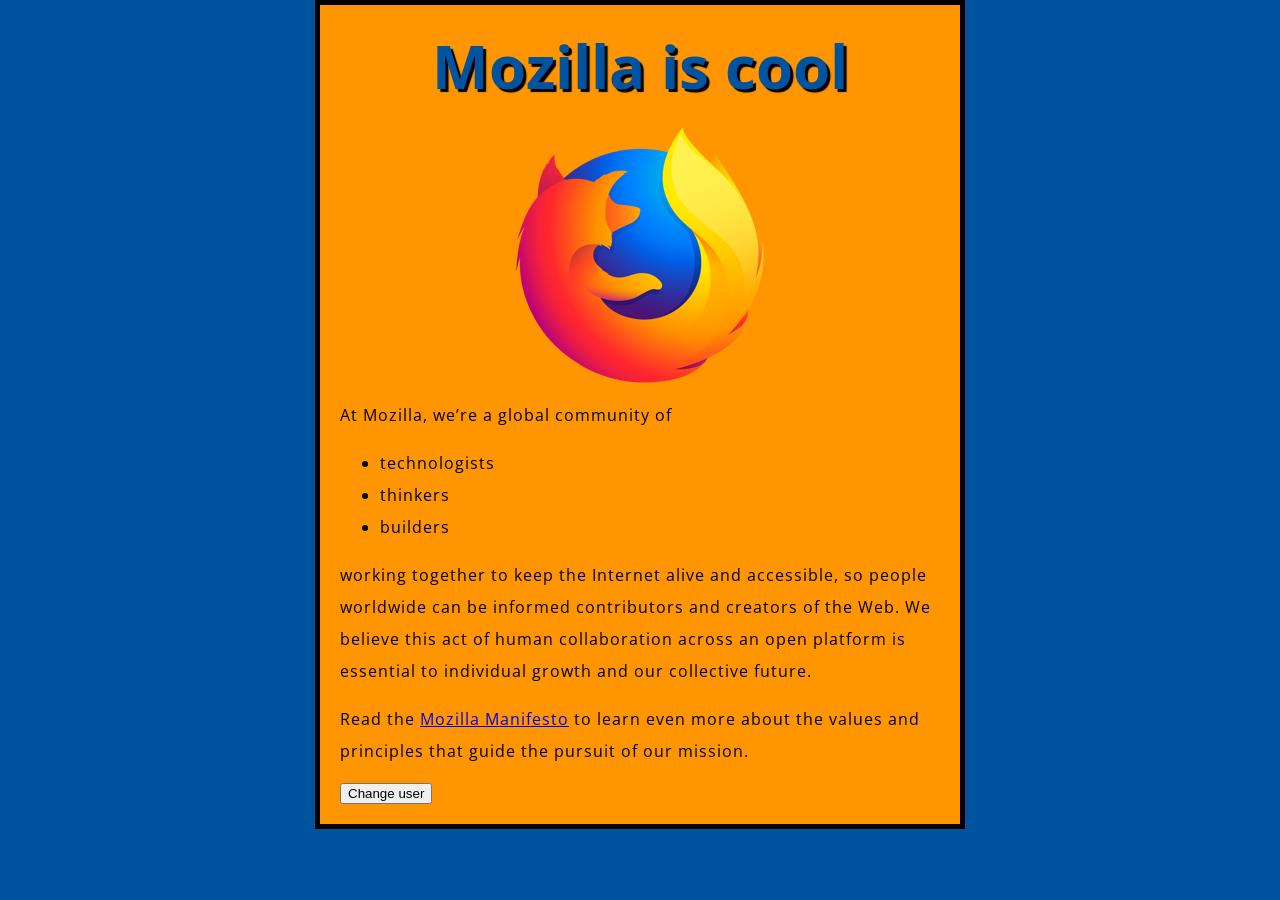
<file: index.html>
<!DOCTYPE html>
<html lang="en">
  <head>
    <meta charset="utf-8">
    <title>My test page</title>
    <link href="http://fonts.googleapis.com/css?family=Open+Sans" rel="stylesheet" type="text/css">
    <link href="styles/style.css" rel="stylesheet" type="text/css">
  </head>
  <body>
    <h1>Mozilla is cool</h1>
    <img src="images/firefox-icon.png" alt="The Firefox logo: a flaming fox surrounding the Earth.">

    <p>At Mozilla, we’re a global community of</p>

    <ul> <!-- changed to list in the tutorial -->
      <li>technologists</li>
      <li>thinkers</li>
      <li>builders</li>
    </ul>

    <p>working together to keep the Internet alive and accessible, so people worldwide can be informed contributors and creators of the Web. We believe this act of human collaboration across an open platform is essential to individual growth and our collective future.</p>

    <p>Read the <a href="https://www.mozilla.org/en-US/about/manifesto/">Mozilla Manifesto</a> to learn even more about the values and principles that guide the pursuit of our mission.</p>
    <button>Change user</button>

    <script src="scripts/main.js"></script>
  </body>
</html>
</file>
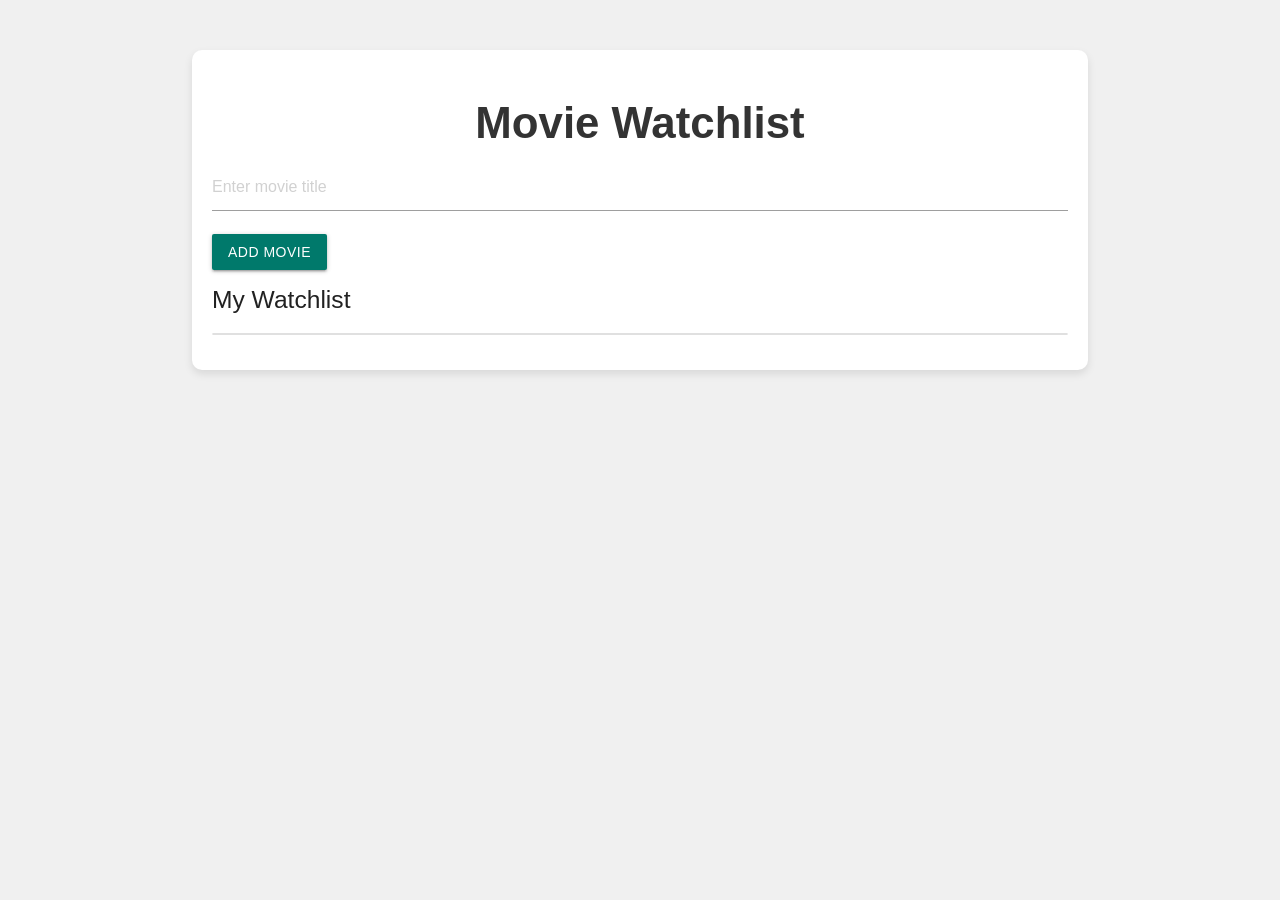
<file: Assignment 4/index.html>
<!DOCTYPE html>
<html lang="en">
  <head>
    <meta charset="UTF-8" />
    <meta name="viewport" content="width=device-width, initial-scale=1.0" />
    <title>Movie Watchlist</title>
    <link
      href="https://fonts.googleapis.com/icon?family=Material+Icons"
      rel="stylesheet"
    />
    <link
      rel="stylesheet"
      href="https://cdnjs.cloudflare.com/ajax/libs/materialize/1.0.0/css/materialize.min.css"
    />
    <link rel="stylesheet" href="css/styles.css" />
  </head>
  <body>
    <div class="container">
      <h3 class="center-align">Movie Watchlist</h3>

      <div class="input-field">
        <input
          id="movie-name"
          type="text"
          class="validate"
          placeholder="Enter movie title"
        />
      </div>
      <button
        id="add-movie-btn"
        class="btn waves-effect waves-light"
        type="button"
      >
        Add Movie
      </button>

      <h5>My Watchlist</h5>
      <ul id="movie-list" class="collection">
        <!-- Movies will be added here dynamically -->
      </ul>
    </div>

    <script src="js/main.js"></script>
  </body>
</html>
</file>
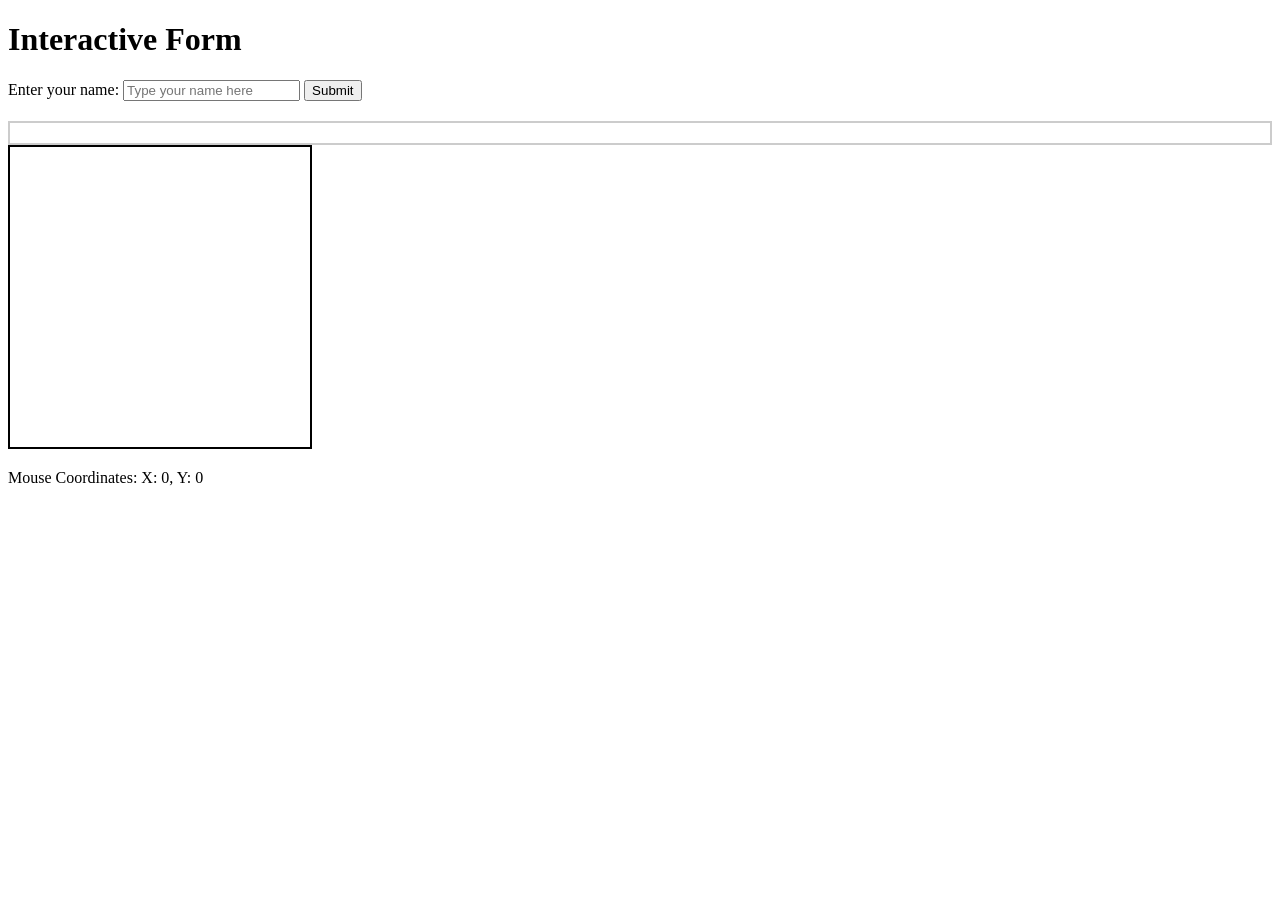
<file: Events challenge/index.html>
<!DOCTYPE html>

<html lang="en">

<head>

 <meta charset="UTF-8">

 <meta name="viewport" content="width=device-width, initial-scale=1.0">

 <title>Interactive Form Challenge</title>

 <style>

 #mouseTracker {

 width: 300px;

 height: 300px;

 border: 2px solid black;

 margin-bottom: 20px;

 }

 #outputDiv {

 margin-top: 20px;

 padding: 10px;

 border: 2px solid #ccc;

 }

 </style>

</head>

<body>

 <h1>Interactive Form</h1>

  

 <label for="nameInput">Enter your name:</label>

 <input type="text" id="nameInput" placeholder="Type your name here">

 <button id="submitButton">Submit</button>



 <div id="outputDiv"></div>



 <div id="mouseTracker"></div>

 <div id="coordinates">Mouse Coordinates: X: 0, Y: 0</div>



 <script src="main.js"></script>


 
</body>

</html>
</file>
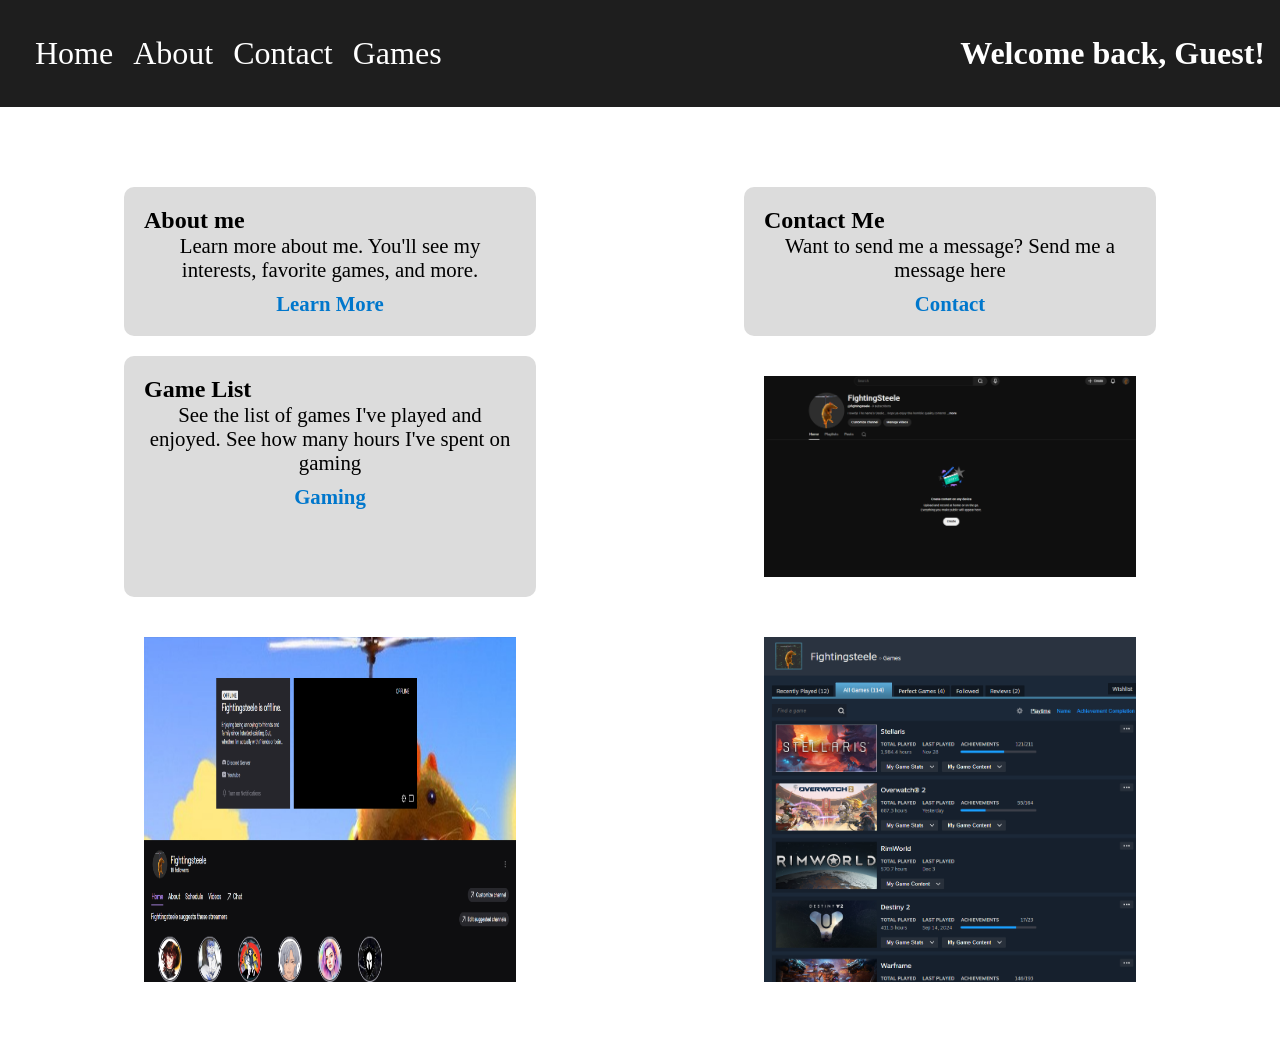
<file: Final Project/index.html>
<!DOCTYPE html>
<html lang = "en">
    <head>
        <meta charset = "UTF-8">  
        <meta http-equiv = "X-UA-Compatible" content = "IE=edge">
        <meta name = "viewport" content="width=device-width, initial-scale=1.0">
        <title>Final Project</title>
        <link href="styles/style.css" rel="stylesheet" type="text/css">
        <script src="scripts/main.js" defer></script>
        
    </head>

    <body>
        <nav>
            <ul>
                <li><a href="index.html">Home</a></li>
                <li><a href="about.html">About</a></li>
                <li><a href="contact.html">Contact</a></li>
                <li><a href="games.html">Games</a></li>
            </ul>
            <h1 id="welcome"></h1>
            
        </nav>
        
        <main class="overview">
            <div class="card">
                <h2>About me</h2>
                <p>Learn more about me. You'll see my interests, favorite games, and more.</p>
                <a href="about.html">Learn More</a>
            </div>
            <div class="card">
                <h2>Contact Me</h2>
                <p>Want to send me a message? Send me a message here</p>
                <a href="contact.html">Contact</a>
            </div>
            <div class="card">
                <h2>Game List</h2>
                <p>See the list of games I've played and enjoyed. See how many hours I've spent on gaming</p>
                <a href="games.html">Gaming</a>
            </div>
            <img src="images/youtube.png" alt="youtube" class="indeximage">
            <img src="images/twitch.png" alt="twitch" class="indeximage">
            <img src="images/steam.png" alt="steam" class="indeximage">
        </main>
    </body>
</html>
</file>
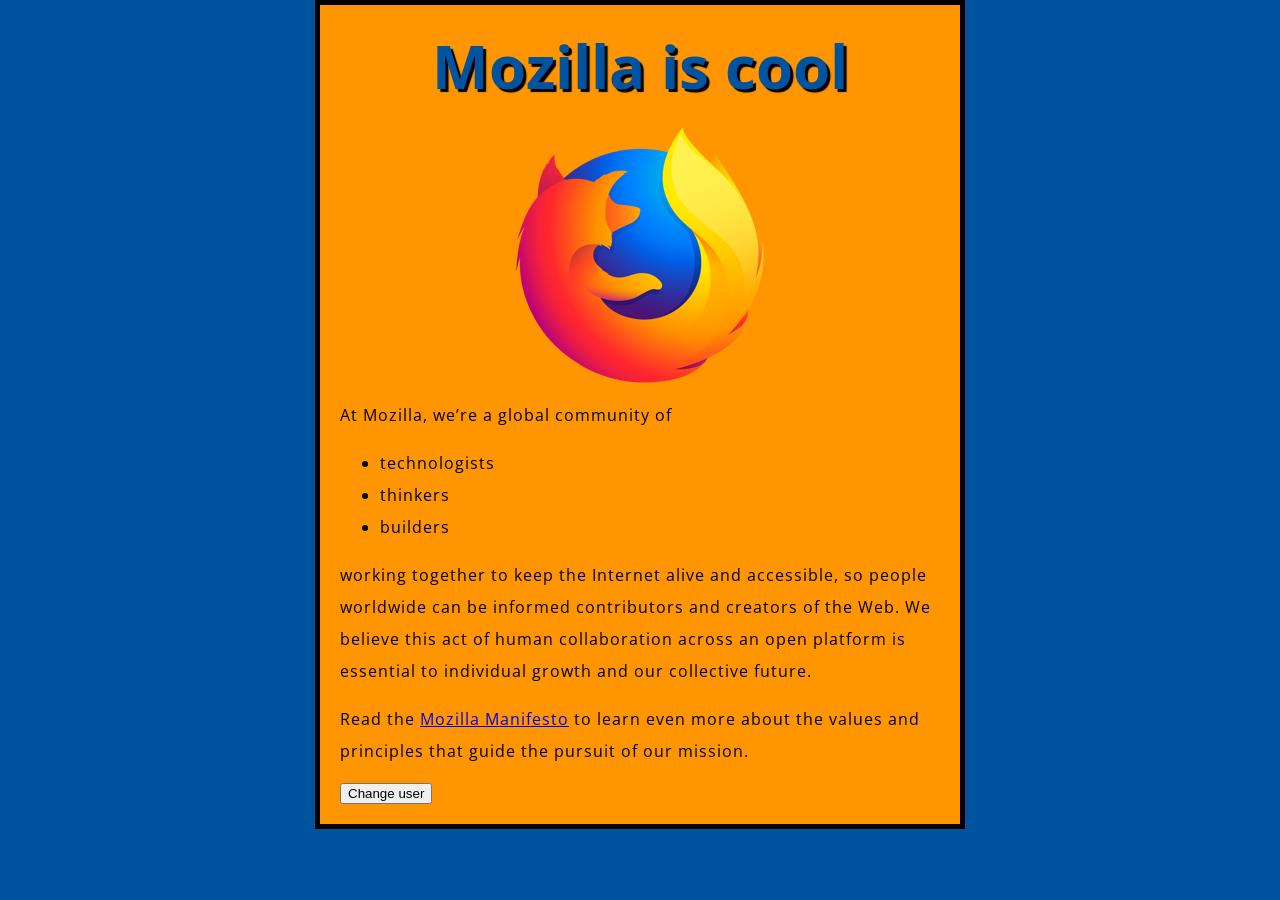
<file: Week 2/index.html>
<!DOCTYPE html>
<html lang="en">
  <head>
    <meta charset="utf-8">
    <title>My test page</title>
    <link href="http://fonts.googleapis.com/css?family=Open+Sans" rel="stylesheet" type="text/css">
    <link href="styles/style.css" rel="stylesheet" type="text/css">
    <script async src="scripts/main.js"></script>
  </head>
  <body>
    <h1>Mozilla is cool</h1>
    <img src="images/firefox-icon.png" alt="The Firefox logo: a flaming fox surrounding the Earth.">

    <p>At Mozilla, we’re a global community of</p>

    <ul> <!-- changed to list in the tutorial -->
      <li>technologists</li>
      <li>thinkers</li>
      <li>builders</li>
    </ul>

    <p>working together to keep the Internet alive and accessible, so people worldwide can be informed contributors and creators of the Web. We believe this act of human collaboration across an open platform is essential to individual growth and our collective future.</p>

    <p>Read the <a href="https://www.mozilla.org/en-US/about/manifesto/">Mozilla Manifesto</a> to learn even more about the values and principles that guide the pursuit of our mission.</p>
    <button>Change user</button>
  </body>
</html>
</file>
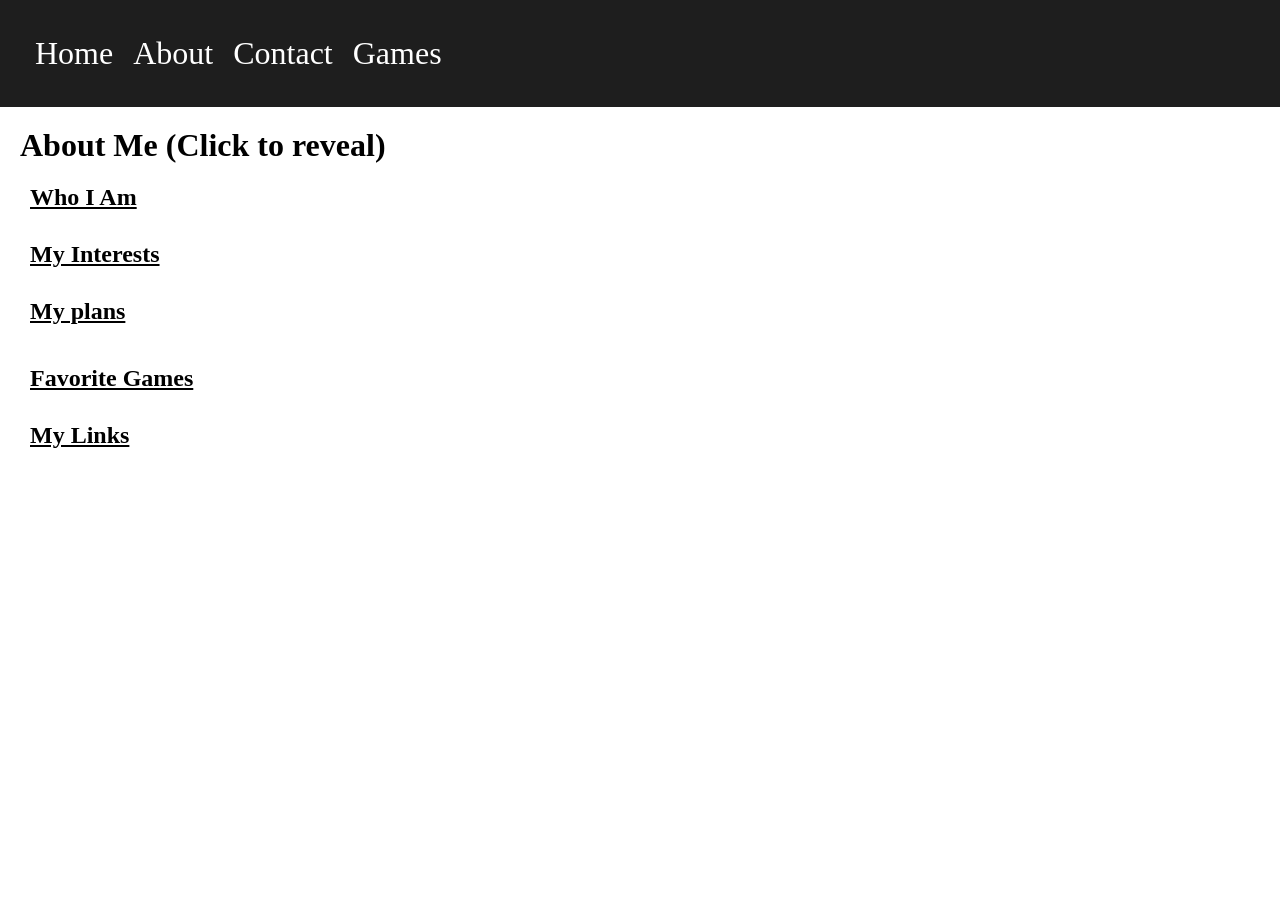
<file: Final Project/about.html>
<!DOCTYPE html>
<html lang = "en">
    <head>
        <meta charset = "UTF-8">  
        <meta http-equiv = "X-UA-Compatible" content = "IE=edge">
        <meta name = "viewport" content="width=device-width, initial-scale=1.0">
        <title>About</title>
        <link href="styles/style.css" rel="stylesheet" type="text/css">
        <script src="scripts/aboutjs.js" defer></script>
    </head>

    <body>
        <nav>
            <ul>
                <li><a href="index.html">Home</a></li>
                <li><a href="about.html">About</a></li>
                <li><a href="contact.html">Contact</a></li>
                <li><a href="games.html">Games</a></li>
            </ul>
        </nav>

        <main>
            <h1>About Me (Click to reveal)</h1>
            <div class="about">
                <h2 class="toggle">Who I Am</h2>
                <p class="hiddentext"> Hello, I am William Steele, a gamer and programmer. I am a student a Fort Hays State University studying Computer Science. I have also started a Twitch channel and a Youtube channel but I have not been supe active on them. I am hoping to become a bigger streamer/youtube though right now I am too nervous to stream without a friend also playing with me..</p>
            </div>

            <div class="about">
                <h2 class="toggle">My Interests</h2>
                <p class="hiddentext">My interests include gaming, programming, traveling, and doing things with friends. My interest in games include several genres as I like to play games such as Stellaris, Risk of Rain 2, Helldivers, Rimworld, Halo and Shovel Knight which has a variety of different game types. My interest in programming also fall back to gaming, I was interested in how gaming worked and looked into it and it seemed interesting. It is something I am wanting to try myself when I have more time to work on things. I also love traveling, I have been to 48 of the 50 US states only having Oregon and Hawaii left to visit. I have also visited a few countries including Canada, China (Before Covid), Argentina, and Iceland.</p>
            </div>

            <div class="about">
                <h2 class="toggle">My plans</h2>
                <p class="hiddentext">My current plans are to of course finish college and find a job. But after that, I am wanting to expand upon my Twitch and Youtube career as well as start designing my own games. I also want to travel but I will hold back on that until farther in the future.</p>
            </div>


            <div class="about-image">
                <h2 class="toggle">Favorite Games</h2>
                <div class = "hiddentext">
                    <img id="switchImage" src="images/RoR2.png" alt="">
                    <p id="imageDesc">Risk of Rain 2 (Click to cycle through)</p>
                </div>
            </div>

            <div class="about">
                <h2 class="toggle">My Links</h2>
                <div  class="hiddentext">
                    <p>These are pretty empty, but I am planning on adding things over time.</p>
                    <ul>
                        <li><p> <a href="https://www.youtube.com/@fightingsteele">Youtube: Fightingsteele</a></p></li>
                        <li><p> <a href="https://www.twitch.tv/fightingsteele">Twitch: Fightingsteele</a></p></li>
                        <li><p> <a href="https://steamcommunity.com/profiles/76561198890330288/">Steam: Fightingsteele</a></p></li>
                        <li><p> <a href="https://github.com/Fightingsteele?tab=repositories">Github: Fightingsteele</a></p></li>
                    </ul>
                </div>
                
                
            </div>
        </main>

    </body>
</html>
</file>
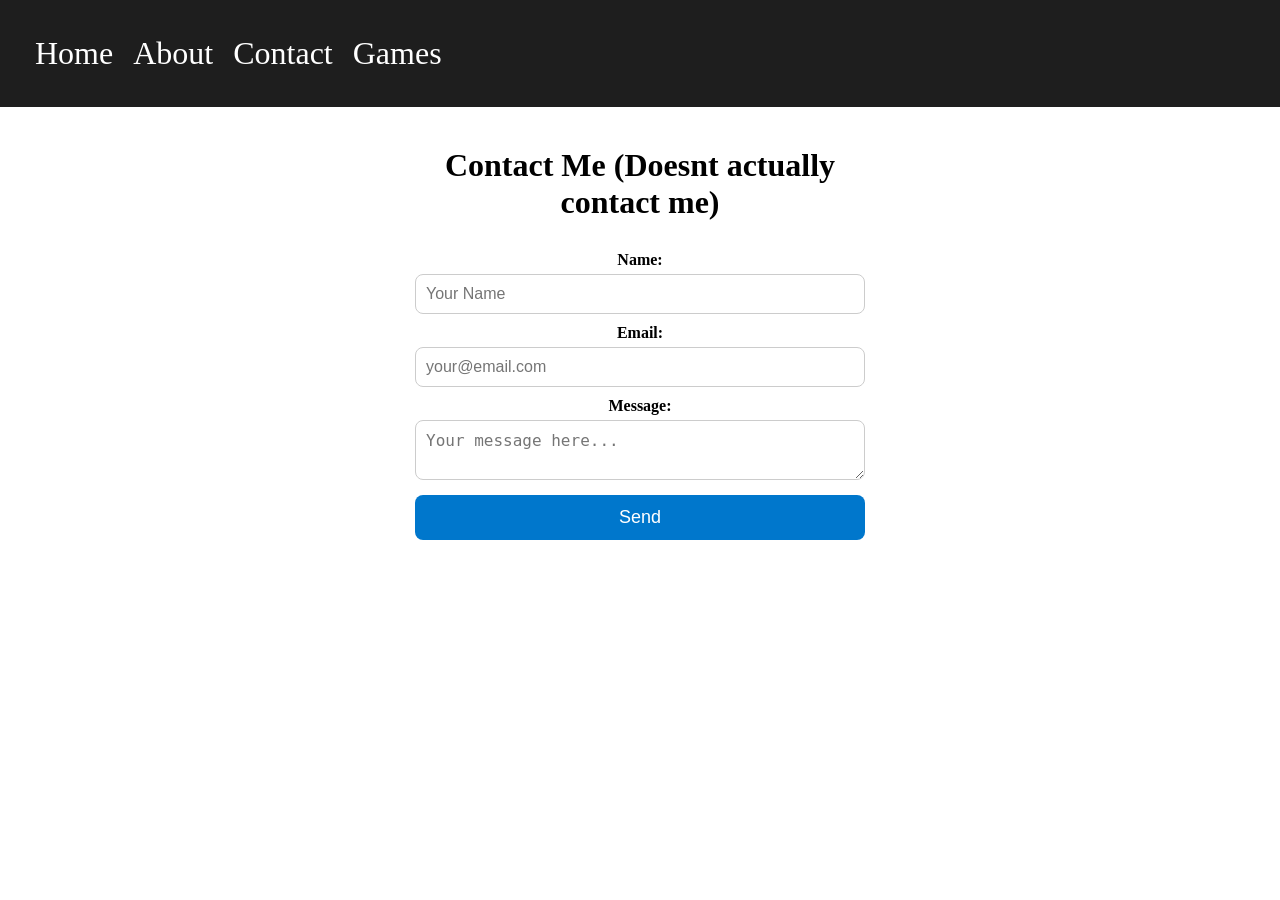
<file: Final Project/contact.html>
<!DOCTYPE html>
<html lang = "en">
    <head>
        <meta charset = "UTF-8">  
        <meta http-equiv = "X-UA-Compatible" content = "IE=edge">
        <meta name = "viewport" content="width=device-width, initial-scale=1.0">
        <title>Contact</title>
        <link href="styles/style.css" rel="stylesheet" type="text/css">
        <script src="scripts/contactjs.js" defer></script>
    </head>

    <body>
        <nav>
            <ul>
                <li><a href="index.html">Home</a></li>
                <li><a href="about.html">About</a></li>
                <li><a href="contact.html">Contact</a></li>
                <li><a href="games.html">Games</a></li>
            </ul>
        </nav>
        
        <main>
            <h1 class = "contact-form">Contact Me (Doesnt actually contact me)</h1>
            <form id="contactForm" class="contact-form">
                <label for="name">Name:</label>
                <input type="text" id="name" placeholder="Your Name">

                <label for="email">Email:</label>
                <input type="email" id="email" placeholder="your@email.com">

                <label for="message">Message:</label>
                <textarea id="message" placeholder="Your message here..."></textarea>

                <button type="submit">Send</button>

                <p id="formStatus" class="status-message"></p>
            </form>
        </main>
    </body>
</html>
</file>
<file: styles/style.css>
html {
  font-size: 10px;
  font-family: 'Open Sans', sans-serif;
}


h1 {
  font-size: 60px;
  text-align: center;
}

p, li {
  font-size: 16px;
  line-height: 2;
  letter-spacing: 1px;
}


html {
  background-color: #00539F;
}

body {
  width: 600px;
  margin: 0 auto;
  background-color: #FF9500;
  padding: 0 20px 20px 20px;
  border: 5px solid black;
}

h1 {
  margin: 0;
  padding: 20px 0;
  color: #00539F;
  text-shadow: 3px 3px 1px black;
}

img {
  display: block;
  margin: 0 auto;
}
</file>
<file: Assignment 4/css/styles.css>
body {
  background-color: #f0f0f0;
  font-family: Arial, sans-serif;
}

.container {
  margin-top: 50px;
  padding: 20px;
  background-color: #fff;
  border-radius: 10px;
  box-shadow: 0 4px 8px rgba(0, 0, 0, 0.1);
}

h3 {
  color: #333;
  font-weight: bold;
}

input {
  margin-bottom: 20px;
}

#movie-list {
  margin-top: 20px;
}

.collection-item {
  display: flex;
  justify-content: space-between;
  align-items: center;
}

.collection-item .movie-title {
  font-weight: 500;
}

.collection-item .remove-btn {
  color: red;
  cursor: pointer;
}

#add-movie-btn {
  background-color: #00796b;
}

#add-movie-btn:hover {
  background-color: #004d40;
}
</file>
<file: Final Project/styles/style.css>
* {
    margin: 0;
    padding: 0;
}

main{
    padding:20px;
    padding-bottom: 0px;
}

h2 {
    width: fit-content;
}

p {
    font-size: 1.3rem;
}

/*Nav*/
nav {
    background-color: #1e1e1e;
    padding: 15px;
    display: flex;
    justify-content: space-between;
    align-items: center;
}

nav ul {
    list-style: none;
    display: flex;
}

nav ul li {
    margin:20px;
    margin-right: 0px;
}

nav ul li a {
    color: white;
    text-decoration: none;
    font-size: 2rem;
}

nav ul li a:hover {
    color: #00aaff;
}

/*Index*/
#welcome {
    font-size: 2rem;
    color: white;
}

.overview {
    display: flex;
    justify-content: space-around;
    margin: 50px 0;
    flex-wrap: wrap;
}

.card {
    background-color: gainsboro;
    padding: 20px;
    margin: 10px;
    width: 30%;
    border-radius: 10px;
    text-align: center;
}

.indeximage {
    padding: 20px;
    margin: 10px;
    width: 30%;
    border-radius: 10px;
}

.card a {
    display: inline-block;
    margin-top: 10px;
    color: #0077cc;
    text-decoration: none;
    font-weight: bold;
    font-size: 1.3rem;
}

.card a:hover {
    text-decoration: underline;
}

/*About*/
.about {
    margin: 20px 0;
    padding: 10px;
    padding-top: 0;
}

.toggle {
    cursor: pointer;
    text-decoration: underline;
}

.toggle:hover {
    color: #0077cc;
}

.hiddentext {
    display: none;
}

.hiddenimg {
    display: none;
}

.content {
    margin-top: 10px;
    line-height: 1.4;
}

.about-image {
    display: flex;
    flex-direction: column;
    margin: 20px 0;
    padding: 10px;
}

#switchImage {
    width: 300px;
    height: auto;
    border-radius: 10px;
    cursor: pointer;
    transition: opacity 0.3s ease;
    width: 300px;
    height: 300px;
    object-fit: cover;
}

#switchImage:hover {
    opacity: 0.8;
}

/*Games*/
.controls {
    margin: 20px 0;
    display: flex;
    gap: 15px;
}

.controls select {
    padding: 8px;
    font-size: 16px;
}

.game-grid {
    display: grid;
    grid-template-columns: repeat(auto-fill, minmax(220px, 1fr));
    gap: 20px;
    margin-top: 20px;
}

.game-card {
    background: gainsboro;
    border-radius: 10px;
    padding: 15px;
    box-shadow: 0 3px 7px rgba(0,0,0,0.1);
}

.game-card img {
    width: 100%;
    border-radius: 8px;
}

.game-name {
    font-size: 18px;
    margin: 10px 0 5px;
}

.game-price {
    color: #0077cc;
    font-weight: bold;
}

/*Contact*/
.contact-form {
    max-width: 450px;
    margin: 20px auto;
    display: flex;
    flex-direction: column;
    text-align: center;
}

.contact-form label {
    margin-top: 10px;
    font-weight: bold;
}

.contact-form input, .contact-form textarea {
    padding: 10px;
    margin-top: 5px;
    font-size: 16px;
    border: 1px solid #ccc;
    border-radius: 8px;
}

.contact-form button {
    margin-top: 15px;
    padding: 12px;
    font-size: 18px;
    border: none;
    border-radius: 8px;
    background-color: #0077cc;
    color: white;
    cursor: pointer;
}

.contact-form button:hover {
    background-color: #005fa3;
}

.status-message {
    margin-top: 10px;
    font-weight: bold;
}
</file>
<file: Week 2/styles/style.css>
html {
  font-size: 10px;
  font-family: 'Open Sans', sans-serif;
}


h1 {
  font-size: 60px;
  text-align: center;
}

p, li {
  font-size: 16px;
  line-height: 2;
  letter-spacing: 1px;
}


html {
  background-color: #00539F;
}

body {
  width: 600px;
  margin: 0 auto;
  background-color: #FF9500;
  padding: 0 20px 20px 20px;
  border: 5px solid black;
}

h1 {
  margin: 0;
  padding: 20px 0;
  color: #00539F;
  text-shadow: 3px 3px 1px black;
}

img {
  display: block;
  margin: 0 auto;
}
</file>
